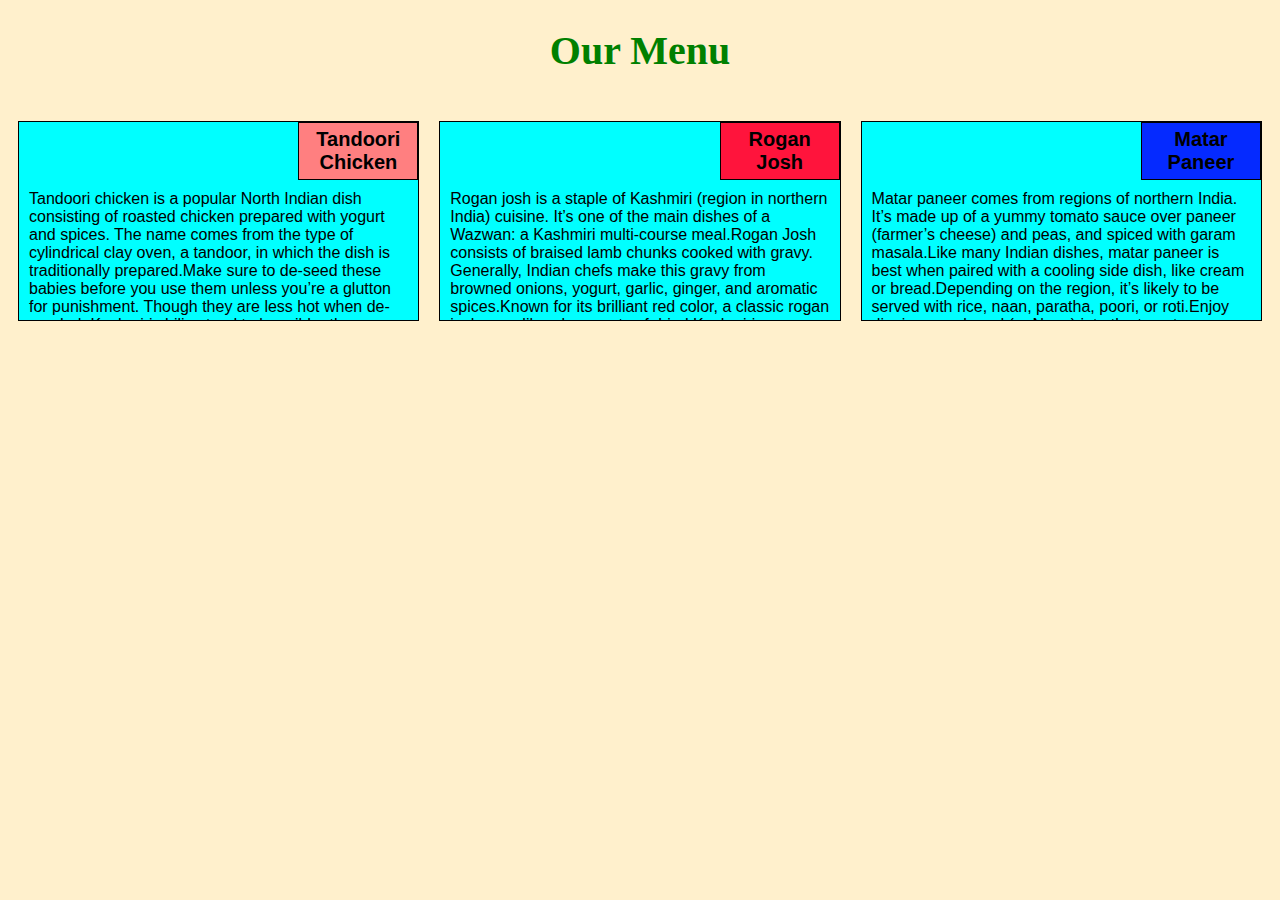
<file: index.html>
<!DOCTYPE html>
<html>
<head>
	<meta charset="utf-8">

	<meta name="viewport" content="width=device-width, initial-scale=1">

	<link rel="stylesheet" href="styles.css">
	<title>Module 2 Solution</title>
</head>
<body>
	<h1>Our Menu</h1>
	<div class="row">
	<div class="container col-lg-4 col-md-6 col-sm-12">
		<section>
		<div id="p1">
			Tandoori Chicken
		</div>
		<p>
			Tandoori chicken is a popular North Indian dish consisting of roasted chicken prepared with yogurt and spices. The name comes from the type of cylindrical clay oven, a tandoor, in which the dish is traditionally prepared.Make sure to de-seed these babies before you use them unless you’re a glutton for punishment. Though they are less hot when de-seeded, Kashmiri chilies tend to be milder than cayenne chilies.The chicken is marinated in yogurt and seasoned with the spice mixture tandoori masala. Indian chefs traditionally use cayenne pepper, red chili powder, or Kashmiri red chili powder to give it a fiery red hue. This dish goes so well with steaming basmati rice and crispy naan.
		</p>
		</section>
	</div>
	<div class="container col-lg-4 col-md-6 col-sm-12">
		<section>
		<div id="p2">
			Rogan Josh
		</div>
		<p>
			Rogan josh is a staple of Kashmiri (region in northern India) cuisine. It’s one of the main dishes of a Wazwan: a Kashmiri multi-course meal.Rogan Josh consists of braised lamb chunks cooked with gravy. Generally, Indian chefs make this gravy from browned onions, yogurt, garlic, ginger, and aromatic spices.Known for its brilliant red color, a classic rogan josh uses liberal amounts of dried Kashmiri chillies.Make sure to de-seed these babies before you use them unless you’re a glutton for punishment. Though they are less hot when de-seeded, Kashmiri chilies tend to be milder than cayenne chilies. You will find cayenne chilies in many other Indian dishes.Most of the spiciness from a rogan josh comes from the fragrance of the dish rather than the heat. It’s a yummy treat that is mild enough for Western palates, but intense enough for spice-lovers. If you love lamb, this dish is a must-try. 
		</p>
		</section>
	</div>
	<div class="container col-lg-4 col-md-12 col-sm-12">
		<section>
		<div id="p3">
			Matar Paneer
		</div>
		<p>
			Matar paneer comes from regions of northern India. It’s made up of a yummy tomato sauce over paneer (farmer’s cheese) and peas, and spiced with garam masala.Like many Indian dishes, matar paneer is best when paired with a cooling side dish, like cream or bread.Depending on the region, it’s likely to be served with rice, naan, paratha, poori, or roti.Enjoy dipping your bread (or Naan) into the tomato gravy after you eat up the cheese and veggies.This is one of the most famous recipes in India.However you eat it, naan acts as almost a spoon to soup up sauce or dipped into chutneys. An Indian meal isn’t complete without naan at its side.Whether you choose naan, yogurt, aloo, or cream, to pair with this dish, your taste buds will thank you! 
		</p>
		</section>
	</div>
	</div>
</body>
</html>
</file>
<file: styles.css>
* {
	box-sizing: border-box;
}

h1 {
	color: green;
	text-align: center;
  font-size: 40px;
}

body {
	background-color: #FFF0CC;

}

p {
	padding: 10px;
	margin: 0;
}

.container {
	border: none;
	margin-left: auto;
	margin-right: auto;
	margin-top: 10px;
	margin-bottom: 10px;
	padding: 10px;
}

section {
	border:	1px solid black;
	background-color: #00FFFF;
	width: 100%;
	height: 200px;
	font-family: Helvetica;
	color: black;
	position: relative;
	overflow: auto;
}

#p1 {
	border: 1px solid black;
	text-align: center;
	width: 30%;
	margin-left: 70%;
	font-weight: bold;
	font-size: 125%;
	margin-bottom: 0;
	margin-top: 0;
	padding: 5px;
	background-color: #FF7F80;
}

#p2 {
	border: 1px solid black;
	text-align: center;
	width: 30%;
	margin-left: 70%;
	font-weight: bold;
	font-size: 125%;
	margin-bottom: 0;
	margin-top: 0;
	padding: 5px;
	background-color: #FF143C;
}

#p3 {
	border: 1px solid black;
	text-align: center;
	width: 30%;
	margin-left: 70%;
	font-weight: bold;
	font-size: 125%;
	margin-bottom: 0;
	margin-top: 0;
	background-color: #052AFF;
	padding: 5px;
}

.row {
	width: 100%;
}

/* Desktop view */

@media (min-width: 992px) {
  .col-lg-1, .col-lg-2, .col-lg-3, .col-lg-4, .col-lg-5, .col-lg-6, .col-lg-7, .col-lg-8, .col-lg-9, .col-lg-10, .col-lg-11, .col-lg-12 {
    float: left;
  }

  .col-lg-1 {
    width: 8.33%;
  }
  .col-lg-2 {
    width: 16.66%;
  }
  .col-lg-3 {
    width: 25%;
  }
  .col-lg-4 {
    width: 33.33%;
  }
  .col-lg-5 {
    width: 41.66%;
  }
  .col-lg-6 {
    width: 50%;
  }
  .col-lg-7 {
    width: 58.33%;
  }
  .col-lg-8 {
    width: 66.66%;
  }
  .col-lg-9 {
    width: 74.99%;
  }
  .col-lg-10 {
    width: 83.33%;
  }
  .col-lg-11 {
    width: 91.66%;
  }
  .col-lg-12 {
    width: 100%;
  }

}

/* Tablet view */

@media (min-width: 768px) and (max-width: 991px) {
  .col-md-1, .col-md-2, .col-md-3, .col-md-4, .col-md-5, .col-md-6, .col-md-7, .col-md-8, .col-md-9, .col-md-10, .col-md-11, .col-md-12 {
    float: left;
  }

  .col-md-1 {
    width: 8.33%;
  }
  .col-md-2 {
    width: 16.66%;
  }
  .col-md-3 {
    width: 25%;
  }
  .col-md-4 {
    width: 33.33%;
  }
  .col-md-5 {
    width: 41.66%;
  }
  .col-md-6 {
    width: 50%;
  }
  .col-md-7 {
    width: 58.33%;
  }
  .col-md-8 {
    width: 66.66%;
  }
  .col-md-9 {
    width: 74.99%;
  }
  .col-md-10 {
    width: 83.33%;
  }
  .col-md-11 {
    width: 91.66%;
  }
  .col-md-12 {
    width: 100%;
  }
}

/* Mobile view */

@media (max-width: 768px) {
  .col-sm-1, .col-sm-2, .col-sm-3, .col-sm-4, .col-sm-5, .col-sm-6, .col-sm-7, .col-sm-8, .col-sm-9, .col-sm-10, .col-sm-11, .col-sm-12 {
 	float: left;
  }

  .col-sm-1 {
    width: 8.33%;
  }
  .col-sm-2 {
    width: 16.66%;
  }
  .col-sm-3 {
    width: 25%;
  }
  .col-sm-4 {
    width: 33.33%;
  }
  .col-sm-5 {
    width: 41.66%;
  }
  .col-sm-6 {
    width: 50%;
  }
  .col-sm-7 {
    width: 58.33%;
  }
  .col-sm-8 {
    width: 66.66%;
  }
  .col-sm-9 {
    width: 74.99%;
  }
  .col-sm-10 {
    width: 83.33%;
  }
  .col-sm-11 {
    width: 91.66%;
  }
  .col-sm-12 {
    width: 100%;
  }
}
</file>
